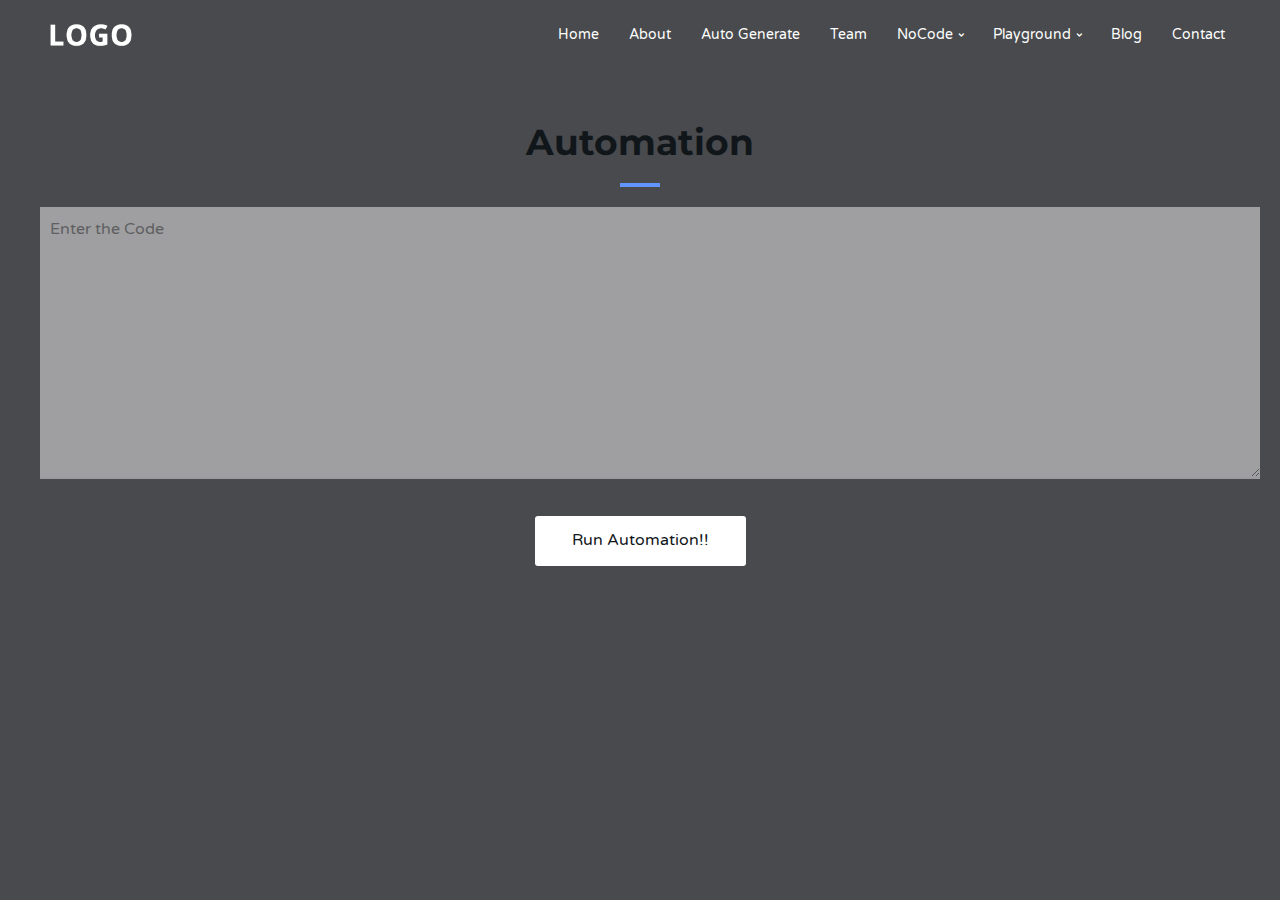
<file: 034 creativeagency-master/Automation.html>
<!DOCTYPE html>
<html lang="en">

<head>
	<meta charset="utf-8">
	<meta http-equiv="X-UA-Compatible" content="IE=edge">
	<meta name="viewport" content="width=device-width, initial-scale=1">
	<!-- The above 3 meta tags *must* come first in the head; any other head content must come *after* these tags -->

	<title>CodelessCrypto</title>

	<!-- Google font -->
	<link href="https://fonts.googleapis.com/css?family=Montserrat:400,700%7CVarela+Round" rel="stylesheet">

	<!-- Bootstrap -->
	<link type="text/css" rel="stylesheet" href="css/bootstrap.min.css" />

	<!-- Owl Carousel -->
	<link type="text/css" rel="stylesheet" href="css/owl.carousel.css" />
	<link type="text/css" rel="stylesheet" href="css/owl.theme.default.css" />
	<link type="text/css" rel="stylesheet" href="css/Automation.css" />


	<!-- Magnific Popup -->
	<link type="text/css" rel="stylesheet" href="css/magnific-popup.css" />

	<!-- Font Awesome Icon -->
	<link rel="stylesheet" href="css/font-awesome.min.css">

	<!-- Custom stlylesheet -->
	<link type="text/css" rel="stylesheet" href="css/style.css" />

	<!-- HTML5 shim and Respond.js for IE8 support of HTML5 elements and media queries -->
	<!-- WARNING: Respond.js doesn't work if you view the page via file:// -->
	<!--[if lt IE 9]>
		<script src="https://oss.maxcdn.com/html5shiv/3.7.3/html5shiv.min.js"></script>
		<script src="https://oss.maxcdn.com/respond/1.4.2/respond.min.js"></script>
	<![endif]-->
</head>

<body>
	<!-- Header -->
	<header id="home">
		<!-- Background Image -->
		<div class="bg-img" style="background-image: url('https://preview.redd.it/0bb6dqsiab451.gif?s=b0c65596a54a30708da26669da6e79abf3be1680');">
			<div class="overlay"></div>
		</div>
		<!-- /Background Image -->

		<!-- Nav -->
		<nav id="nav" class="navbar nav-transparent">
			<div class="container">

				<div class="navbar-header">
					<!-- Logo -->
					<div class="navbar-brand">
						<a href="index.html">
							<img class="logo"  src="img/logo-alt.png" alt="logo">
							<img class="logo-alt" src="img/logo-alt.png" alt="logo">
						</a>
					</div>
					<!-- /Logo -->

					<!-- Collapse nav button -->
					<div class="nav-collapse">
						<span></span>
					</div>
					<!-- /Collapse nav button -->
				</div>

				<!--  Main navigation  -->
				<ul class="main-nav nav navbar-nav navbar-right">
					<li><a href="index.html">Home</a></li>
					<li><a href="#about">About</a></li>
					<li><a href="#auto">Auto Generate</a></li>
					<li><a href="#team">Team</a></li>
					<li class="has-dropdown"><a href="#nocode">NoCode</a>
						<ul class="dropdown">
							<li><a href="blog-single.html"> Create Page</a></li>
						</ul>
					</li>	
					<li class="has-dropdown"><a href="#nocode">Playground</a>
						<ul class="dropdown">
							<li><a href="Compiler.html"> Compiler</a></li>
							<li><a href="Automation.html"> Automation</a></li>
						</ul>
					</li>				
					<li ><a href="#blog">Blog</a>
					</li>
					<li><a href="#contact">Contact</a></li>
				</ul>
				<!-- /Main navigation -->

			</div>
		</nav>
		<br><br>

		<div class="ABC text-center">
			<h2 class="title">Automation
		</h2>
		</div>
    <!-- Container -->
			<div class="container">
	
				<!-- Row -->
				<div class="row">
	
					<div style="text-align: center;">
						<textarea rows="60" cols="80" placeholder="Enter the Code" ></textarea>
					  </div><br>
		<center>
<button class="white-btn">Run Automation!!</button></a></center>
	
				</div>
				<!-- /Row -->
	
			</div>
			<!-- /Container -->
	
		

		<!-- jQuery Plugins -->

<script type="text/javascript" src="js/jquery.min.js"></script>
<script type="text/javascript" src="js/bootstrap.min.js"></script>
<script type="text/javascript" src="js/owl.carousel.min.js"></script>
<script type="text/javascript" src="js/jquery.magnific-popup.js"></script>
<script type="text/javascript" src="js/main.js"></script>
</header>
</body>

</html>
</file>
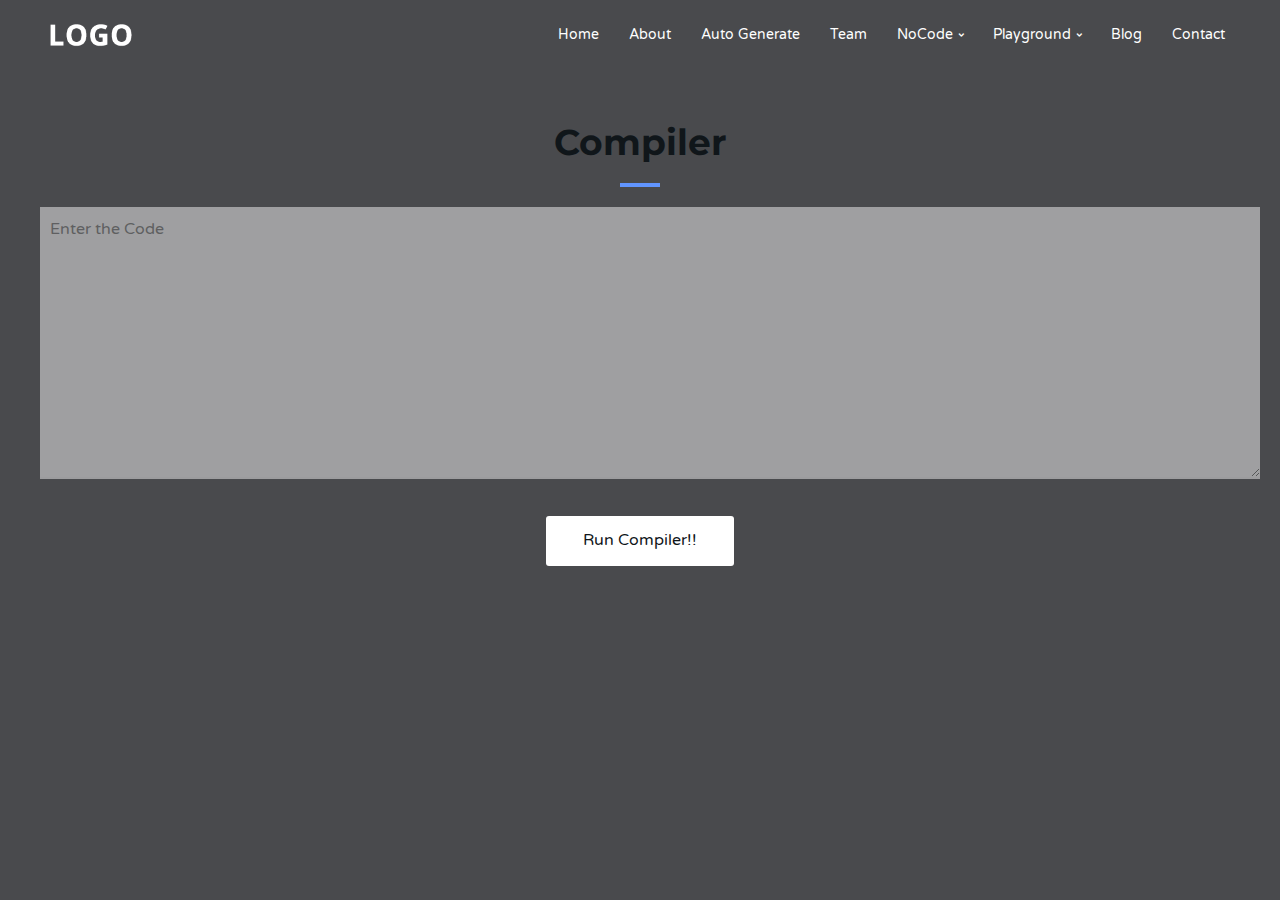
<file: 034 creativeagency-master/Compiler.html>
<!DOCTYPE html>
<html lang="en">

<head>
	<meta charset="utf-8">
	<meta http-equiv="X-UA-Compatible" content="IE=edge">
	<meta name="viewport" content="width=device-width, initial-scale=1">
	<!-- The above 3 meta tags *must* come first in the head; any other head content must come *after* these tags -->

	<title>CodelessCrypto</title>

	<!-- Google font -->
	<link href="https://fonts.googleapis.com/css?family=Montserrat:400,700%7CVarela+Round" rel="stylesheet">

	<!-- Bootstrap -->
	<link type="text/css" rel="stylesheet" href="css/bootstrap.min.css" />

	<!-- Owl Carousel -->
	<link type="text/css" rel="stylesheet" href="css/owl.carousel.css" />
	<link type="text/css" rel="stylesheet" href="css/owl.theme.default.css" />
	<link type="text/css" rel="stylesheet" href="css/Automation.css" />


	<!-- Magnific Popup -->
	<link type="text/css" rel="stylesheet" href="css/magnific-popup.css" />

	<!-- Font Awesome Icon -->
	<link rel="stylesheet" href="css/font-awesome.min.css">

	<!-- Custom stlylesheet -->
	<link type="text/css" rel="stylesheet" href="css/style.css" />

	<!-- HTML5 shim and Respond.js for IE8 support of HTML5 elements and media queries -->
	<!-- WARNING: Respond.js doesn't work if you view the page via file:// -->
	<!--[if lt IE 9]>
		<script src="https://oss.maxcdn.com/html5shiv/3.7.3/html5shiv.min.js"></script>
		<script src="https://oss.maxcdn.com/respond/1.4.2/respond.min.js"></script>
	<![endif]-->
</head>

<body>
	<!-- Header -->
	<header id="home">
		<!-- Background Image -->
		<div class="bg-img" style="background-image: url('https://preview.redd.it/0bb6dqsiab451.gif?s=b0c65596a54a30708da26669da6e79abf3be1680');">
			<div class="overlay"></div>
		</div>
		<!-- /Background Image -->

		<!-- Nav -->
		<nav id="nav" class="navbar nav-transparent">
			<div class="container">

				<div class="navbar-header">
					<!-- Logo -->
					<div class="navbar-brand">
						<a href="index.html">
							<img class="logo"  src="img/logo-alt.png" alt="logo">
							<img class="logo-alt" src="img/logo-alt.png" alt="logo">
						</a>
					</div>
					<!-- /Logo -->

					<!-- Collapse nav button -->
					<div class="nav-collapse">
						<span></span>
					</div>
					<!-- /Collapse nav button -->
				</div>

				<!--  Main navigation  -->
				<ul class="main-nav nav navbar-nav navbar-right">
					<li><a href="index.html">Home</a></li>
					<li><a href="#about">About</a></li>
					<li><a href="#auto">Auto Generate</a></li>
					<li><a href="#team">Team</a></li>
					<li class="has-dropdown"><a href="#nocode">NoCode</a>
						<ul class="dropdown">
							<li><a href="blog-single.html"> Create Page</a></li>
						</ul>
					</li>	
					<li class="has-dropdown"><a href="#nocode">Playground</a>
						<ul class="dropdown">
							<li><a href="Compiler.html"> Compiler</a></li>
							<li><a href="Automation.html"> Automation</a></li>
						</ul>
					</li>				
					<li ><a href="#blog">Blog</a>
					</li>
					<li><a href="#contact">Contact</a></li>
				</ul>
				<!-- /Main navigation -->

			</div>
		</nav>
		<br><br>

		<div class="ABC text-center">
			<h2 class="title">Compiler
		</h2>
		</div>
    <!-- Container -->
			<div class="container">
	
				<!-- Row -->
				<div class="row">
	
					<div style="text-align: center;">
						<textarea rows="60" cols="80" placeholder="Enter the Code" ></textarea>
					  </div><br>
		<center>
<button class="white-btn">Run Compiler!!</button></a></center>
	
				</div>
				<!-- /Row -->
	
			</div>
			<!-- /Container -->
	
		

		<!-- jQuery Plugins -->

<script type="text/javascript" src="js/jquery.min.js"></script>
<script type="text/javascript" src="js/bootstrap.min.js"></script>
<script type="text/javascript" src="js/owl.carousel.min.js"></script>
<script type="text/javascript" src="js/jquery.magnific-popup.js"></script>
<script type="text/javascript" src="js/main.js"></script>
</header>
</body>

</html>
</file>
<file: 034 creativeagency-master/css/Automation.css>
*,
*::after,
*::before {
  margin: 0;
  padding: 0;
  box-sizing: inherit;
  font-size: 62,5%;
}



.form__label {
  font-family: 'Roboto', sans-serif;
  font-size: 1.2rem;
  margin-left: 2rem;
  margin-top: 0.7rem;
  display: block;
  transition: all 0.3s;
  transform: translateY(0rem);
}

.form__input {
  font-family: 'Roboto', sans-serif;
  color: #333;
  font-size: 1.2rem;
  margin: 0 auto;
  padding: 1.5rem 2rem;
  border-radius: 0.2rem;
  background-color: rgb(255, 255, 255);
  border: none;
  width: 90%;
  display: block;
  border-bottom: 0.3rem solid transparent;
  transition: all 0.3s;
}

.form__input:placeholder-shown + .form__label {
  opacity: 0;
  visibility: hidden;
  -webkit-transform: translateY(-4rem);
  transform: translateY(-4rem);
}
.header{
  display: flex;
    flex-direction: column;
    align-items: center;

}
.textarea {
  padding: 81px 10px;
  min-height: 173px;
  resize: vertical;
}
</file>
<file: 034 creativeagency-master/css/style.css>
/*
Theme Name:
Author: yaminncco

Colors:
	Body 		  : #868F9B
	Headers 	: #10161A
	Primary 	: #6195FF
	Dark      : #FCFCFF
	Grey 		  : #F4F4F4 #FAFAFA #EEE

Fonts: Montserrat Varela Round

Table OF Contents
------------------------------------
1 > General
2 > Logo
3 > Navigation
4 > Header
5 > About
6 > Portfolio
7 > Services
8 >  Why choose us
9 >  Numbers
10 > Pricing
11 > Testimonial
12 > Team
13 > Blog
14 > Blog post
15 > Blog sidebar
16 > Contact
17 > Footer
18 > Responsive
19 > Owl theme
20 > Back to top
21 > Preloader

------------------------------------*/

/*------------------------------------*\
	General
\*------------------------------------*/


/* -- typography -- */

body {
    font-family: 'Varela Round', sans-serif;
    font-size: 16px;
    line-height: 1.6;
    overflow-x: hidden;
    color: #868F9B;
}

h1, h2, h3, h4, h5, h6 {
    font-family: 'Montserrat', sans-serif;
    font-weight: 700;
    margin-top: 0px;
    margin-bottom: 20px;
    color: #10161A;
}

h1 {
    font-size: 54px;
}

h2 {
    font-size: 36px;
}

h3 {
    font-size: 21px;
}

h4 {
    font-size: 18px;
}

h5 {
    font-size: 16px;
}

a {
    color: #6195FF;
    text-decoration: none;
    -webkit-transition: 0.2s opacity;
    transition: 0.2s opacity;
}

a:hover, a:focus {
    text-decoration: none;
    outline: none;
    opacity: 0.8;
    color: #6195FF;
}

.main-color {
    color: #6195FF;
}

.white-text {
    color: #FFF;
}

::-moz-selection {
    background-color: #6195FF;
    color: #FFF;
}

::selection {
    background-color: #6195FF;
    color: #FFF;
}

ul, ol {
    margin: 0;
    padding: 0;
    list-style: none
}

/* -- section  -- */

.section {
    position: relative;
}

.md-padding {
    padding-top: 120px;
    padding-bottom: 120px;
}

.sm-padding {
    padding-top: 60px;
    padding-bottom: 60px;
}


/* --  background section  -- */

.bg-grey {
    background-color: #FAFAFA;
    border-top: 1px solid #EEE;
    border-bottom: 1px solid #EEE;
}

.bg-dark {
    background-color: #1C1D21;
}


/* --  background image section  -- */

.bg-img {
    position: absolute;
    left: 0;
    top: 0;
    right: 0;
    bottom: 0;
    z-index: -1;
    background-position: center;
    background-size: cover;
    background-attachment: fixed;
}

.bg-img .overlay {
    position: absolute;
    left: 0;
    top: 0;
    right: 0;
    bottom: 0;
    opacity: .8;
    background: #1C1D21;
}


/* --  section header  -- */

.section-header {
    position: relative;
    margin-bottom: 60px;
}

.section-header {
    text-transform: capitalize;
}

.section-head .title {
    color: #EEE;
}


.title:after {
    content:"";
  	display:block;
  	height:4px;
  	width:40px;
  	background-color: #6195FF;
    margin-top: 20px;
}

.text-center .title:after {
    margin: 20px auto 0px;
}

/* --  Input  -- */

input[type="text"], input[type="email"], input[type="password"], input[type="number"], input[type="date"], input[type="url"], input[type="tel"], textarea {
    height: 40px;
    width: 100%;
    border: none;
	  background: #F4F4F4;
    border-bottom: 2px solid #EEE;
    color: #354052;
    padding: 0px 10px;
    opacity: 0.5;
    -webkit-transition: 0.2s border-color, 0.2s opacity;
    transition: 0.2s border-color, 0.2s opacity;
}

textarea {
    padding: 10px 10px;
    min-height: 250px;
    resize: vertical;
}

input[type="text"]:focus, input[type="email"]:focus, input[type="password"]:focus, input[type="number"]:focus, input[type="date"]:focus, input[type="url"]:focus, input[type="tel"]:focus, textarea:focus {
    border-color: #6195FF;
    opacity: 1;
}

/* --  Buttons  -- */

.main-btn, .white-btn, .outline-btn {
    display: inline-block;
    padding: 10px 35px;
    margin: 3px;
    border: 2px solid transparent;
    border-radius: 3px;
    -webkit-transition: 0.2s opacity;
    transition: 0.2s opacity;
}

.main-btn {
    background: #6195FF;
    color: #FFF;
}

.white-btn {
    background: #FFF;
    color: #10161A !important;
}

.outline-btn {
    background: transparent;
    color: #6195FF !important;
    border-color: #6195FF;
}

.main-btn:hover, .white-btn:hover, .outline-btn:hover {
    opacity: 0.8;
}


/*------------------------------------*\
	Logo
\*------------------------------------*/

.navbar-brand {
    padding: 0;
}

.navbar-brand .logo, .navbar-brand .logo-alt {
    max-height: 50px;
    display: block;
}

#nav:not(.nav-transparent):not(.fixed-nav) .navbar-brand .logo-alt {
	display: none;
}

#nav.nav-transparent:not(.fixed-nav) .navbar-brand .logo {
	display: none;
}

#nav.fixed-nav .navbar-brand .logo-alt {
    display: none;
}

@media only screen and (max-width: 767px) {
    #nav.nav-transparent .navbar-brand .logo-alt {
        display: none !important;
    }
    #nav.nav-transparent .navbar-brand .logo {
        display: block !important;
    }
}


/*------------------------------------*\
	Navigation
\*------------------------------------*/

#nav {
    padding: 10px 0px;
    background: #FFF;
    -webkit-transition: 0.2s padding;
    transition: 0.2s padding;
    z-index: 999;
}

#nav.navbar {
    border: none;
    border-radius: 0;
    margin-bottom: 0px;
}

#nav.fixed-nav {
    position: fixed;
    left: 0;
    right: 0;
    padding: 0px 0px;
    background-color: #FFF !important;
    border-bottom: 1px solid #EEE;
}

#nav.nav-transparent {
    background: transparent;
}


/* -- default nav -- */

@media only screen and (min-width: 768px) {
    .main-nav li {
        padding: 0px 15px;
    }
    .main-nav li a {
        font-size: 14px;
        -webkit-transition: 0.2s color;
        transition: 0.2s color;
    }
    .main-nav>li>a {
        color: #10161A;
        padding: 15px 0px;
    }
    #nav.nav-transparent:not(.fixed-nav) .main-nav>li>a {
        color: #fff;
    }
    .main-nav>li>a:hover, .main-nav>li>a:focus, .main-nav>li.active>a {
        background: transparent;
        color: #6195FF;
    }
    .main-nav>li>a:after {
        content: "";
        display: block;
        background-color: #6195FF;
        height: 2px;
        width: 0%;
        -webkit-transition: 0.2s width;
        transition: 0.2s width;
    }
    .main-nav>li>a:hover:after, .main-nav>li.active>a:after {
        width: 100%;
    }
    /* dropdown */
    .has-dropdown {
        position: relative;
    }
    .has-dropdown>a:before {
        font-family: 'FontAwesome';
        content: "\f054";
        font-size: 6px;
        margin-left: 6px;
        float: right;
        -webkit-transform: rotate(90deg);
        -ms-transform: rotate(90deg);
        transform: rotate(90deg);
        -webkit-transition: 0.2s transform;
        transition: 0.2s transform;
    }
    .dropdown {
        position: absolute;
        right: -50%;
        top: 0;
        background-color: #6195FF;
        width: 200px;
        -webkit-box-shadow: 0px 5px 5px -5px rgba(53, 64, 82, 0.2);
        box-shadow: 0px 5px 5px -5px rgba(53, 64, 82, 0.2);
        -webkit-transform: translateY(15px) translateX(50%);
        -ms-transform: translateY(15px) translateX(50%);
        transform: translateY(15px) translateX(50%);
        opacity: 0;
        visibility: hidden;
        -webkit-transition: 0.2s all;
        transition: 0.2s all;
    }
    .main-nav>.has-dropdown>.dropdown {
        top: 100%;
        right: 50%;
    }
    .main-nav>.has-dropdown>.dropdown .dropdown.dropdown-left {
        right: 150%;
    }
    .dropdown li a {
        display: block;
        color: #FFF;
        border-top: 1px solid rgba(250, 250, 250, 0.1);
        padding: 10px 0px;
    }
    .dropdown li:nth-child(1) a {
        border-top: none;
    }
    .has-dropdown:hover>.dropdown {
        opacity: 1;
        visibility: visible;
        -webkit-transform: translateY(0px) translateX(50%);
        -ms-transform: translateY(0px) translateX(50%);
        transform: translateY(0px) translateX(50%);
    }
    .has-dropdown:hover>a:before {
        -webkit-transform: rotate(0deg);
        -ms-transform: rotate(0deg);
        transform: rotate(0deg);
    }
    .nav-collapse {
        display: none;
    }
}
.XYZ{
    display: flex;
}


/* -- mobile nav -- */

@media only screen and (max-width: 767px) {
    #nav {
        padding: 0px 0px;
    }
    #nav.nav-transparent {
        background: #FFF;
    }
    .main-nav {
        position: fixed;
        right: 0;
        height: calc(100vh - 80px);
        -webkit-box-shadow: 0px 80px 0px 0px #1C1D21;
        box-shadow: 0px 80px 0px 0px #1C1D21;
        max-width: 250px;
        width: 0%;
        -webkit-transform: translateX(100%);
        -ms-transform: translateX(100%);
        transform: translateX(100%);
        margin: 0;
        overflow-y: auto;
        background: #1C1D21;
        -webkit-transition: 0.2s all;
        transition: 0.2s all;
    }
    #nav.open .main-nav {
        -webkit-transform: translateX(0%);
        -ms-transform: translateX(0%);
        transform: translateX(0%);
        width: 100%;
    }
    .main-nav li {
        border-top: 1px solid rgba(250, 250, 250, 0.1);
    }
    .main-nav li a {
        display: block;
        color: #FFF;
        -webkit-transition: 0.2s all;
        transition: 0.2s all;
    }
    .main-nav>li.active {
        border-left: 6px solid #6195FF;
    }
    .main-nav li a:hover, .main-nav li a:focus {
        background-color: #6195FF;
        color: #FFF;
        opacity: 1;
    }
    .has-dropdown>a:after {
        content: "\f054";
        font-family: 'FontAwesome';
        float: right;
        -webkit-transition: 0.2s -webkit-transform;
        transition: 0.2s -webkit-transform;
        transition: 0.2s transform;
        transition: 0.2s transform, 0.2s -webkit-transform;
    }
    .dropdown {
        opacity: 0;
        visibility: hidden;
        height: 0;
        background: rgba(250, 250, 250, 0.1);
    }
    .dropdown li a {
        padding: 6px 10px;
    }
    .has-dropdown.open-drop>a:after {
        -webkit-transform: rotate(90deg);
        -ms-transform: rotate(90deg);
        transform: rotate(90deg);
    }
    .has-dropdown.open-drop>.dropdown {
        opacity: 1;
        visibility: visible;
        height: auto;
        -webkit-transition: 0.2s all;
        transition: 0.2s all;
    }
}


/* -- nav btn collapse -- */

.nav-collapse {
    position: relative;
    float: right;
    width: 40px;
    height: 40px;
    margin-top: 5px;
    margin-right: 5px;
    cursor: pointer;
    z-index: 99999;
}

.nav-collapse span {
    display: block;
    -webkit-transform: translate(-50%, -50%);
    -ms-transform: translate(-50%, -50%);
    transform: translate(-50%, -50%);
    position: absolute;
    top: 50%;
    left: 50%;
    width: 25px;
}

.nav-collapse span:before, .nav-collapse span:after {
    content: "";
    display: block;
}

.nav-collapse span, .nav-collapse span:before, .nav-collapse span:after {
    height: 4px;
    background: #10161A;
    -webkit-transition: 0.2s all;
    transition: 0.2s all;
}

.nav-collapse span:before {
    -webkit-transform: translate(0%, 10px);
    -ms-transform: translate(0%, 10px);
    transform: translate(0%, 10px);
}

.nav-collapse span:after {
    -webkit-transform: translate(0%, -14px);
    -ms-transform: translate(0%, -14px);
    transform: translate(0%, -14px);
}

#nav.open .nav-collapse span {
    background: transparent;
}

#nav.open .nav-collapse span:before {
    -webkit-transform: translateY(0px) rotate(-135deg);
    -ms-transform: translateY(0px) rotate(-135deg);
    transform: translateY(0px) rotate(-135deg);
}

#nav.open .nav-collapse span:after {
    -webkit-transform: translateY(-4px) rotate(135deg);
    -ms-transform: translateY(-4px) rotate(135deg);
    transform: translateY(-4px) rotate(135deg);
}


/*------------------------------------*\
	Header
\*------------------------------------*/

header {
    position: relative;
}

#home {
    height: 100vh;
}

#home .home-wrapper {
    position: absolute;
    left: 0px;
    right: 0px;
    top: 50%;
    -webkit-transform: translateY(-50%);
    -ms-transform: translateY(-50%);
    transform: translateY(-50%);
    text-align: center;
}

.home-content h1 {
  text-transform: uppercase;
}
.home-content button {
  margin-top: 20px;
}

.header-wrapper h2 {
    display: inline-block;
    margin-bottom: 0px;
}

.header-wrapper .breadcrumb {
    float: right;
    background: transparent;
    margin-bottom: 0px;
}

.header-wrapper .breadcrumb .breadcrumb-item.active {
    color: #868F9B;
}

.breadcrumb>li+li:before {
    color: #868F9B;
}


/*------------------------------------*\
	About
\*------------------------------------*/

.about {
    position: relative;
    text-align: center;
    padding: 40px 20px;
    border: 1px solid #EEE;
    margin: 15px 0px;
}

.about i {
    font-size: 36px;
    color: #6195FF;
    margin-bottom: 20px;
}

.about:after {
    content: "";
    background-color: #1C1D21;
    position: absolute;
    left: 0;
    top: 0;
    bottom: 0;
    width: 0%;
    z-index: -1;
    -webkit-transition: 0.2s width;
    transition: 0.2s width;
}

.about:hover:after {
    width: 100%;
}

.about h3 {
    -webkit-transition: 0.2s color;
    transition: 0.2s color;
}

.about:hover h3 {
    color: #fff;
}


/*------------------------------------*\
	Portfolio
\*------------------------------------*/

.work {
    position: relative;
    padding: 20px;
}

.work>img {
  width: 100%;
}

.work .overlay {
    background: #1C1D21;
    position: absolute;
    top: 0px;
    left: 0px;
    right: 0px;
    bottom: 0px;
    opacity: 0;
    -webkit-transition: 0.2s opacity;
    transition: 0.2s opacity;
    -webkit-transition-delay: 0.2s;
    transition-delay: 0.2s;
}

.work:hover .overlay {
    -webkit-transition-delay: 0s;
    transition-delay: 0s;
    opacity: 0.8;
}

.work .work-content {
    position: absolute;
    left: 25px;
    right: 25px;
    top: 50%;
    text-align: center;
    -webkit-transform: translateY(-50%);
    -ms-transform: translateY(-50%);
    transform: translateY(-50%);
}

.work .work-content h3 {
    -webkit-transform: translateY(100%);
    -ms-transform: translateY(100%);
    transform: translateY(100%);
    opacity: 0;
    color: #FFF;
    margin-bottom: 10px;
    -webkit-transition: 0.2s all;
    transition: 0.2s all;
    -webkit-transition-delay: 0.1s;
    transition-delay: 0.1s;
}

.work:hover .work-content h3 {
    -webkit-transform: translateY(0%);
    -ms-transform: translateY(0%);
    transform: translateY(0%);
    opacity: 1;
    -webkit-transition-delay: 0.1s;
    transition-delay: 0.1s;
}

.work .work-content span {
    display: block;
    text-transform: uppercase;
    -webkit-transform: translateY(100%);
    -ms-transform: translateY(100%);
    transform: translateY(100%);
    opacity: 0;
    color: #6195FF;
    margin-bottom: 5px;
    -webkit-transition: 0.2s all;
    transition: 0.2s all;
    -webkit-transition-delay: 0.2s;
    transition-delay: 0.2s;
}

.work:hover .work-content span {
    -webkit-transform: translateY(0%);
    -ms-transform: translateY(0%);
    transform: translateY(0%);
    opacity: 1;
    -webkit-transition-delay: 0s;
    transition-delay: 0s;
}

.work .work-link {
    text-align: center;
    margin-top: 20px;
    opacity: 0;
    -webkit-transition: 0.2s opacity;
    transition: 0.2s opacity;
}

.work .work-link a {
    display: inline-block;
    width: 50px;
    height: 50px;
    background-color: #6195FF;
    color: #FFF;
    line-height: 50px;
    text-align: center;
}

.work:hover .work-link {
    -webkit-transition-delay: 0.2s;
    transition-delay: 0.2s;
    opacity: 1;
}


/*------------------------------------*\
	Services
\*------------------------------------*/

.service {
    position: relative;
    padding: 40px 20px 40px 70px;
    margin: 15px 0px;
    border: 1px solid #EEE;
}

.service i {
    position: absolute;
    left: 20px;
    text-align: center;
    font-size: 32px;
    color: #6195FF;
    border-radius: 50%;
}

.service:after {
    content: "";
    background-color: #1C1D21;
    position: absolute;
    left: 0;
    top: 0;
    bottom: 0;
    width: 0%;
    z-index: -1;
    -webkit-transition: 0.2s width;
    transition: 0.2s width;
}

.service:hover:after {
    width: 100%;
}

.service h3 {
  -webkit-transition: 0.2s color;
  transition: 0.2s color;
}

.service:hover h3 {
    color: #fff;
}

/*------------------------------------*\
	Why choose us
\*------------------------------------*/

.feature {
    margin: 15px 0px;
}
.feature i {
    float: left;
    padding: 5px;
    border-radius: 50%;
    color: #6195FF;
    border: 1px solid #6195FF;
    margin-right: 5px;
}

/*------------------------------------*\
	Numbers
\*------------------------------------*/

.number {
    text-align: center;
    margin: 15px 0px;
}

.number i {
    color: #6195FF;
    font-size: 36px;
    margin-bottom: 20px;
}

.number h3 {
    font-size: 36px;
    margin-bottom: 10px;
}


/*------------------------------------*\
	Pricing
\*------------------------------------*/

.pricing {
    position: relative;
    text-align: center;
    border: 1px solid #EEE;
    background-color: #FFF;
    z-index: 11;
    margin: 15px 0px;
}

.pricing::after {
    content: "";
    background-color: #1C1D21;
    position: absolute;
    left: 0;
    right: 0;
    top: 0;
    height: 0%;
    z-index: -1;
    -webkit-transition: 0.2s height;
    transition: 0.2s height;
}

.pricing:hover:after {
    height: 100%;
}

.pricing .price-head {
    position: relative;
    margin-bottom: 20px;
}

.pricing .price-title {
    display: block;
    padding: 40px 0px 20px;
    text-transform: uppercase;
    -webkit-transition: 0.2s color;
    transition: 0.2s color;
}

.pricing:hover .price-title {
    color: #6195FF;
}

.pricing .price {
    position: relative;
    width: 140px;
    height: 140px;
    line-height: 140px;
    text-align: center;
    margin: auto;
    border-radius: 50%;
    border: 2px solid #6195FF;
}

.pricing .price h3 {
  font-size: 42px;
  margin: 0px;
  -webkit-transition: 0.2s color;
  transition: 0.2s color;
  -webkit-transform: translateY(-50%);
      -ms-transform: translateY(-50%);
          transform: translateY(-50%);
  top: 50%;
  position: absolute;
  left: 0;
  right: 0;
}

.pricing:hover .price h3 {
    color: #fff;
}

.pricing .duration {
    display: block;
    font-size: 14px;
    text-transform: uppercase;
    color: #10161A;
    -webkit-transition: 0.2s color;
    transition: 0.2s color;
}

.pricing:hover .duration {
    color: #fff;
}

.pricing .price-btn {
    padding-top: 20px;
    padding-bottom: 40px;
}

/*------------------------------------*\
	Testimonial
\*------------------------------------*/

.testimonial {
    margin: 15px 0px;
}

.testimonial-meta {
    position: relative;
    padding-left: 90px;
    height: 70px;
    margin-bottom: 20px;
    padding-top: 10px;
}

.testimonial img {
    position: absolute;
    left: 0;
    top: 0;
    width: 70px !important;
    height: 70px !important;
    border-radius: 50%;
}

.testimonial h3 {
    margin-bottom: 5px;
}

.testimonial span {
    font-size: 14px;
    color: #6195FF;
    text-transform: uppercase;
}


/*------------------------------------*\
	Team
\*------------------------------------*/

.team {
    position: relative;
    background-color: #F4F4F4;
    padding: 40px 20px;
    margin: 15px 0px;
}

.team::after {
    content: "";
    background-color: #1C1D21;
    position: absolute;
    left: 0;
    right: 0;
    top: 0;
    height: 0%;
    z-index: 1;
    -webkit-transition: 0.2s height;
    transition: 0.2s height;
}

.team:hover:after {
    height: 100%;
}

.team-img {
    position: relative;
    margin-bottom: 20px;
    z-index: 11;
}

.team-img>img {
  width: 100%;
}

.team .overlay {
    background: #1C1D21;
    position: absolute;
    bottom: 0;
    left: 0;
    right: 0;
    top: 0;
    opacity: 0;
    -webkit-transition: 0.2s opacity;
    transition: 0.2s opacity;
}

.team:hover .overlay {
    opacity: 0.8;
}

.team .team-content {
    text-align: center;
    position: relative;
    z-index: 11;
}

.team .team-content h3 {
    margin-bottom: 10px;
    -webkit-transition: 0.2s color;
    transition: 0.2s color;
}

.team .team-content span {
    font-size: 14px;
    text-transform: uppercase;
    -webkit-transition: 0.2s color;
    transition: 0.2s color;
}

.team:hover .team-content h3 {
    color: #FFF;
}

.team:hover .team-content span {
    color: #6195FF;
}

.team .team-social {
    position: absolute;
    top: 0;
    right: 0;
    opacity: 0;
    -webkit-transition: 0.2s opacity;
    transition: 0.2s opacity;
}

.team .team-social a {
    display: block;
    line-height: 50px;
    width: 50px;
    text-align: center;
    background-color: #6195FF;
    color: #FFF;
}

.team:hover .team-social {
    opacity: 1;
}


/*------------------------------------*\
	Blog
\*------------------------------------*/

.blog {
    background-color: #FFF;
    margin: 15px 0px;
}

.blog .blog-content {
    padding: 20px 20px 40px;
}

.blog .blog-meta {
    margin-bottom: 20px;
}

.blog .blog-meta li {
    display: inline-block;
    font-size: 14px;
    color: #10161A;
    margin-right: 10px;
}

.blog .blog-meta li i {
    color: #6195FF;
    margin-right: 5px;
}

/*------------------------------------*\
	Blog post
\*------------------------------------*/

#main .blog .blog-content {
  padding: 20px 0px 0px;
}

#main .blog {
  margin-top: 0px;
}

/* -- blog tags -- */

.blog-tags {
    margin: 40px 0px;
}

.blog-tags h5 {
    margin-bottom: 0;
    display: inline-block;
}

.blog-tags a {
    display: inline-block;
    padding: 6px 13px;
    font-size: 14px;
    margin: 2px 0px;
    background: #F4F4F4;
    color: #10161A;
}

.blog-tags a:hover {
  color: #FFF;
  background-color: #6195FF;
}

.blog-tags a i {
    margin-right: 3px;
    color: #6195FF;
}

.blog-tags a:hover i {
  color: #FFF;
}


/* -- blog author -- */

.blog-author {
    margin: 40px 0px;
}

.blog-author .media .media-left {
    padding-right: 20px;
}

.blog-author .media {
    padding: 20px;
    border: 1px solid #EEE;
}

.blog-author .media .media-heading {
    padding-bottom: 20px;
    margin-bottom: 20px;
    border-bottom: 1px solid #EEE;
}

.blog-author .media .media-heading h3 {
    display: inline-block;
    margin: 0;
    text-transform: uppercase;
}

.blog-author .media .media-heading .author-social {
  float: right;
}

.blog-author .author-social a {
    display: inline-block;
    width: 24px;
    height: 24px;
    text-align: center;
    line-height: 24px;
    border-radius: 3px;
    margin-left: 5px;
    color: #FFF;
    background-color: #6195FF;
}

/* -- blog comments -- */

.blog-comments {
    margin: 40px 0px;
}

.blog-comments .media {
    padding: 20px;
    background-color: #FFF;
    border-top: 1px solid #EEE;
    border-bottom: 0px;
    border-right: 1px solid #EEE;
    border-left: 1px solid #EEE;
    margin-top: 0px;
}

.blog-comments .media:first-child {
    border-bottom: 0px;
}

.blog-comments .media:last-child {
    border-bottom: 1px solid #EEE;
}

.blog-comments .media .media-left {
  padding-right: 20px;
}

.blog-comments .media .media-body .media-heading {
    text-transform: uppercase;
    margin-bottom:10px;
}

.blog-comments .media .media-body .media-heading .time {
    font-size: 12px;
    margin-left: 20px;
    font-weight: 400;
    color: #868F9B;
}

.blog-comments .media .media-body .media-heading .reply {
    float: right;
    margin: 0;
    font-size: 12px;
    text-transform: uppercase;
    font-weight: 400;
}

.blog-comments .media.author {
    background-color: #F4F4F4;
    border-color: #6195FF;
    border-bottom: 1px solid #6195FF;
}
.blog-comments .media.author>.media-body>.media-heading {
    color: #6195FF;
}

.blog-comments .media.author + .media {
    border-top: 0px;
}

/* blog reply form */

.reply-form {
    margin: 40px 0px;
}

.reply-form form .input, .reply-form form .input , .reply-form form textarea {
	margin-bottom:20px;
}

.reply-form form .input, .reply-form form .input {
    width: calc(50% - 10px);
    display: inline-block;
}

.reply-form form .input:nth-child(2) {
    margin-left: 15px;
}


/*------------------------------------*\
	Blog sidebar
\*------------------------------------*/

#aside .widget {
    margin-bottom: 40px;
}

.widget h3 {
  text-transform: uppercase;
}

/* -- search sidebar -- */

#aside .widget-search {
    position: relative;
}

#aside .widget-search .search-input {
    padding-right: 50px;
}

#aside .widget-search .search-btn {
    position: absolute;
    right: 0px;
	  bottom: 0px;
    width: 40px;
    height: 40px;
    border: none;
    line-height: 40px;
    background-color: transparent;
    color: #6195FF;
}

/* -- category sidebar -- */

.widget-category a {
    display: block;
    font-size: 14px;
    color: #354052;
    border-bottom: 1px solid #EEE;
    padding: 5px;
}

.widget-category a:nth-child(1) {
  border-top: 1px solid #EEE;
}

.widget-category a span {
    float: right;
    color: #6195FF;
}

.widget-category a:hover {
    color: #6195FF;
}

/* -- tags sidebar -- */

.widget-tags a {
  display: inline-block;
  padding: 6px 13px;
  font-size: 14px;
  margin: 2px 0px;
  background: #F4F4F4;
  color: #10161A;
}

.widget-tags a:hover {
  color: #FFF;
  background-color: #6195FF;
}

/* -- posts sidebar -- */

.widget-post {
    min-height: 70px;
    margin-bottom: 25px;
}

.widget-post img {
    display: block;
    float: left;
    margin-right: 10px;
    margin-top: 5px;
}

.widget-post a {
    display: block;
    color: #10161A;
}

.widget-post a:hover {
    color: #6195FF;
}

.widget-post .blog-meta {
    display: inline-block;
}

.widget-post .blog-meta li {
    display: inline-block;
    margin-right: 5px;
    color: #6195FF;
    font-size: 12px;
}

.widget-post li i {
    color: #6195FF;
    margin-right: 5px;
}



/*------------------------------------*\
	Contact
\*------------------------------------*/

.contact {
    margin: 15px 0px;
    text-align: center;
}

.contact i {
    font-size: 36px;
    color: #6195FF;
    margin-bottom: 20px;
}

.contact-form {
    text-align: center;
    margin-top: 40px;
}

.contact-form .input {
    margin-bottom: 20px;
}


.contact-form .input:nth-child(1), .contact-form .input:nth-child(2) {
    width: calc(50% - 10px);
}

.contact-form .input:nth-child(2) {
    margin-left: 15px;
}

/*------------------------------------*\
	Footer
\*------------------------------------*/

#footer {
    position: relative;
}

.footer-logo {
    text-align: center;
    margin-bottom: 40px;
}

.footer-logo>a>img {
    max-height: 80px;
}

.footer-follow {
    text-align: center;
    margin-bottom: 20px;
}

.footer-follow li {
    display: inline-block;
    margin-right: 10px;
    margin-bottom: 13px;
}

.footer-follow li a {
  display: inline-block;
  width: 50px;
  height: 50px;
  line-height: 50px;
  text-align: center;
  border-radius: 3px;
  background-color: #6195FF;
  color:#FFF;
}

.footer-copyright p {
    text-align: center;
    font-size: 14px;
    text-transform: uppercase;
    margin: 0;
}


/*------------------------------------*\
	Responsive
\*------------------------------------*/


@media only screen and (max-width: 991px) {}

@media only screen and (max-width: 767px) {
  .section-header h2.title {
  		font-size:31.5px;
	}

  .main-btn , .default-btn , .outline-btn , .white-btn  {
  		padding: 8px 22px;
  		font-size:14px;
	}

  .home-content h1 {
		font-size:36px;
	}

  .header-wrapper h2 {
      margin-bottom: 20px;
      text-align: center;
      display: block;
  }

  .header-wrapper .breadcrumb {
      float: none;
      text-align: center;
  }
}

@media only screen and (max-width: 480px) {
  #portfolio [class*='col-xs'] {
		  width:100%;
	}

  #numbers [class*='col-xs'] {
		  width:100%;
	}

  .contact-form .input:nth-child(1), .contact-form .input:nth-child(2) {
      width: 100%;
  }
  .contact-form .input:nth-child(2) {
      margin-left: 0px;
  }

  .reply-form form .input, .reply-form form .input {
      width: 100%;
  }
  .reply-form form .input:nth-child(2) {
      margin-left: 0px;
  }



  .blog-author .media .media-left {
      display: block;
      padding-right: 0;
      margin-bottom: 20px;
  }
  .blog-author .media {
      text-align: center;
  }
  .blog-author .media .media-heading .author-social {
      margin-top: 10px;
      float: none;
  }
  .blog-author .media .media-left img {
      margin: auto;
  }

  .blog-comments .media .media {
      margin:0px -15px;
  }
}



/*------------------------------------*\
	Owl theme
\*------------------------------------*/

/* -- dots -- */

.owl-theme .owl-dots .owl-dot span {
    border: none;
    background: #EEE;
    -webkit-transition: 0.2s all;
    transition: 0.2s all;
}

.owl-theme .owl-dots .owl-dot:hover span {
    background: #6195FF;
}
.owl-theme .owl-dots .owl-dot.active span {
	  background: #6195FF;
	  width:20px;
}

/* -- nav -- */

.owl-theme .owl-nav {
    opacity: 0;
    -webkit-transition: 0.2s opacity;
    transition: 0.2s opacity;
}

.owl-theme:hover .owl-nav {
    opacity: 1;
}

.owl-theme .owl-nav [class*='owl-'] {
    position: absolute;
    top: 50%;
    -webkit-transform: translateY(-50%);
        -ms-transform: translateY(-50%);
            transform: translateY(-50%);
    background: #6195FF;
    color: #FFF;
  	padding: 0px;
  	width: 50px;
  	height: 50px;
  	border-radius:3px;
  	line-height: 50px;
  	margin: 0;
}

.owl-theme .owl-prev {
    left: 0px;
}

.owl-theme .owl-next {
    right: 0px;
}

.owl-theme .owl-nav [class*='owl-']:hover {
    opacity: 0.8;
    background: #6195FF;
}


/*------------------------------------*\
	Back to top
\*------------------------------------*/

#back-to-top {
  	display:none;
  	position: fixed;
  	bottom: 20px;
  	right: 20px;
  	width: 50px;
  	height: 50px;
  	line-height: 50px;
  	text-align: center;
  	background: #6195FF;
  	border-radius:3px;
  	color: #FFF;
  	z-index: 9999;
    -webkit-transition: 0.2s opacity;
    transition: 0.2s opacity;
  	cursor: pointer;
}

#back-to-top:after {
    content: "\f106";
    font-family: 'FontAwesome';
}

#back-to-top:hover {
    opacity: 0.8;
}

/*------------------------------------*\
	Preloader
\*------------------------------------*/


#preloader {
    position: fixed;
    left: 0;
    top: 0;
    bottom: 0;
    right: 0;
    background-color: #FFF;
    z-index: 99999;
}

.preloader {
    position: absolute;
    left: 50%;
    top: 50%;
    -webkit-transform: translate(-50%, -50%);
        -ms-transform: translate(-50%, -50%);
            transform: translate(-50%, -50%);
}
.preloader span {
    display: inline-block;
    background-color: #6195FF;
    width: 25px;
    height: 25px;
    -webkit-animation: 1s preload ease-in-out infinite;
            animation: preload 1s ease-in-out infinite;
    -webkit-transform: scale(0);
        -ms-transform: scale(0);
            transform: scale(0);
    border-radius:50%;
}

.preloader span:nth-child(1) {
    -webkit-animation-delay: 0s;
            animation-delay: 0s;
}

.preloader span:nth-child(2) {
    -webkit-animation-delay: 0.1s;
            animation-delay: 0.1s;
}

.preloader span:nth-child(3) {
    -webkit-animation-delay: 0.15s;
            animation-delay: 0.15s;
}

.preloader span:nth-child(4) {
    -webkit-animation-delay: 0.2s;
            animation-delay: 0.2s;
}

@-webkit-keyframes preload {
	0% {
	   -webkit-transform:scale(0);
	           transform:scale(0);
	}
  50% {
    -webkit-transform:scale(1);
            transform:scale(1);
  }
  100% {
    -webkit-transform:scale(0);
            transform:scale(0);
  }
}

@keyframes preload {
	0% {
	   -webkit-transform:scale(0);
	           transform:scale(0);
	}
  50% {
    -webkit-transform:scale(1);
            transform:scale(1);
  }
  100% {
    -webkit-transform:scale(0);
            transform:scale(0);
  }
}
</file>
